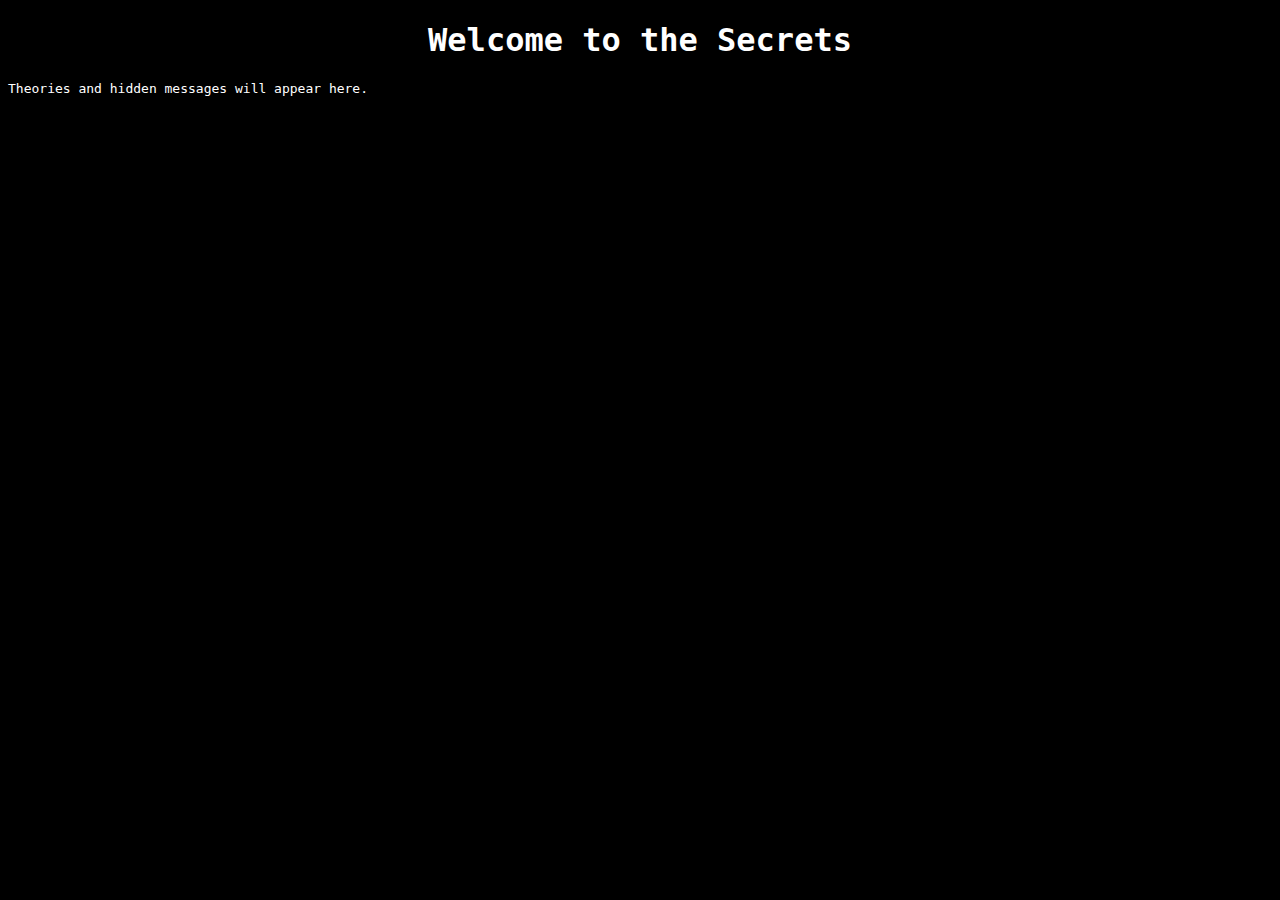
<file: glitch.html>
<!DOCTYPE html>
<html lang="en">
<head>
    <meta charset="UTF-8">
    <meta name="viewport" content="width=device-width, initial-scale=1.0">
    <title>Welcome to the Glitch</title>
    <style>
        body {
            background: black;
            color: white;
            font-family: monospace;
            overflow: hidden;
        }

        .glitch {
            font-size: 2rem;
            text-align: center;
            animation: glitch-effect 2s infinite;
        }

        @keyframes glitch-effect {
            0% { color: white; }
            25% { color: red; transform: translateX(-2px); }
            50% { color: green; transform: translateX(2px); }
            75% { color: blue; transform: translateX(-2px); }
            100% { color: white; transform: translateX(0); }
        }
    </style>
</head>
<body>
    <h1 class="glitch">Welcome to the Secrets</h1>
    <p>Theories and hidden messages will appear here.</p>
</body>
</html>
</file>
